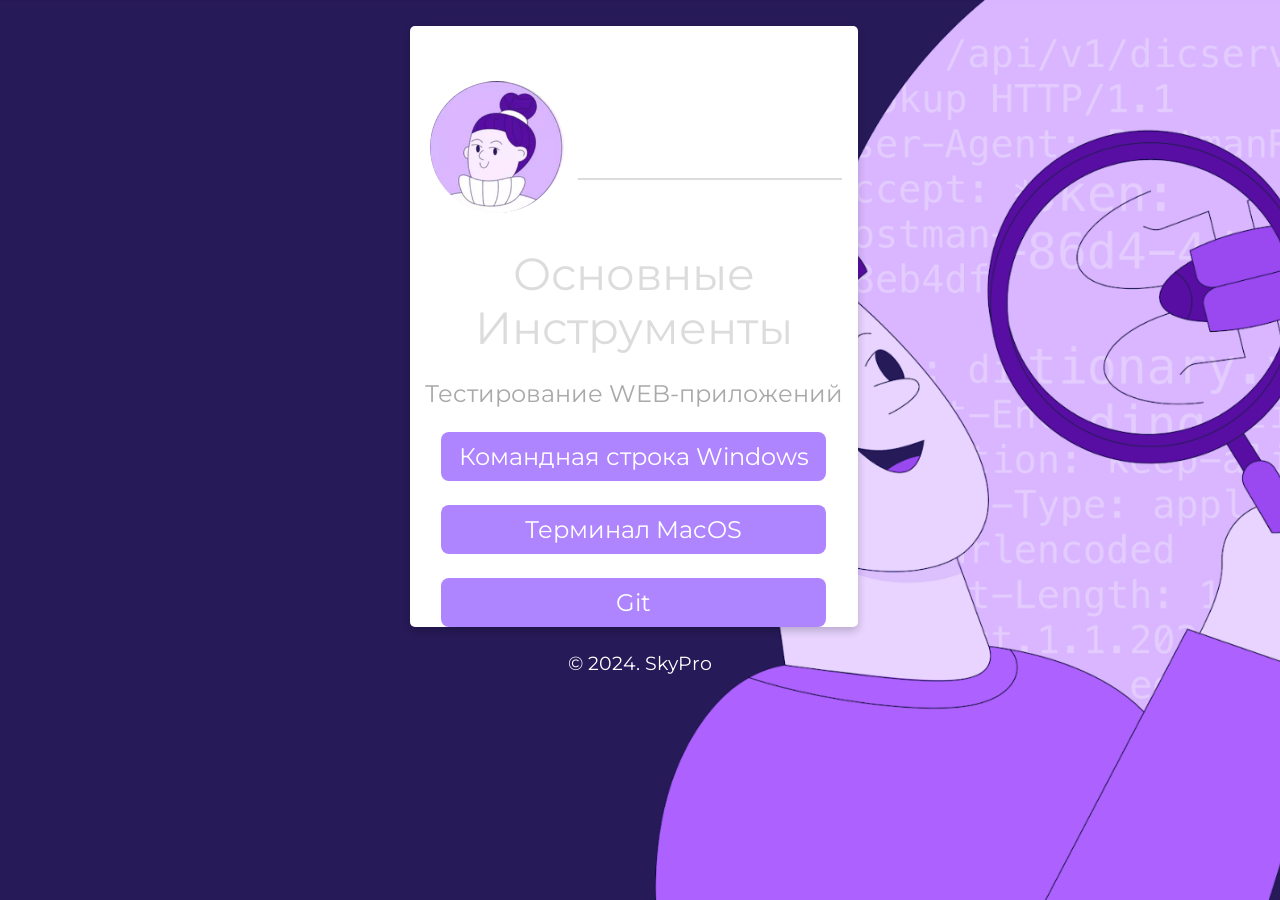
<file: index.html>
<!DOCTYPE html>
<html>
   <head>
      <title>Portal for QA</title>
      <link rel="stylesheet" type="text/css" href="css/style.css">
      <link rel="stylesheet" type="text/css" href="css/font-awesome.css">
      <link rel="shortcut icon" href="img/fav.ico" type="image/x-icon">
      <link href="https://fonts.googleapis.com/css?family=Montserrat:700" rel="stylesheet">
      <meta charset="utf-8">
      <meta name="viewport" content="width=device-width, initial-scale=1">
   </head>
   <body>
      <!--Card-->
      <div class="card animated fadeIn">
         <img class="center animated rollIn" src="img/ava.png" alt="avatar">
         <hr>
         <div class="name">Основные Инструменты</div>
         <p class="subtitle">Теcтирование WEB-приложений
         <p class="location" aling="center">
            <a href="html/cmd.html">Командная строка Windows</a>
         </p>
         <p class="location" aling="center">
            <a href="html/mac.html">Терминал MacOS</a>
         </p>
          <p class="location" aling="center">
            <a href="html/git.html">Git</a>
         </p>
      </div>
      <!--footer-->
      <footer class="animated fadeIn">
         &copy; 2024. SkyPro
      </footer>
   </body>
</html>
</file>
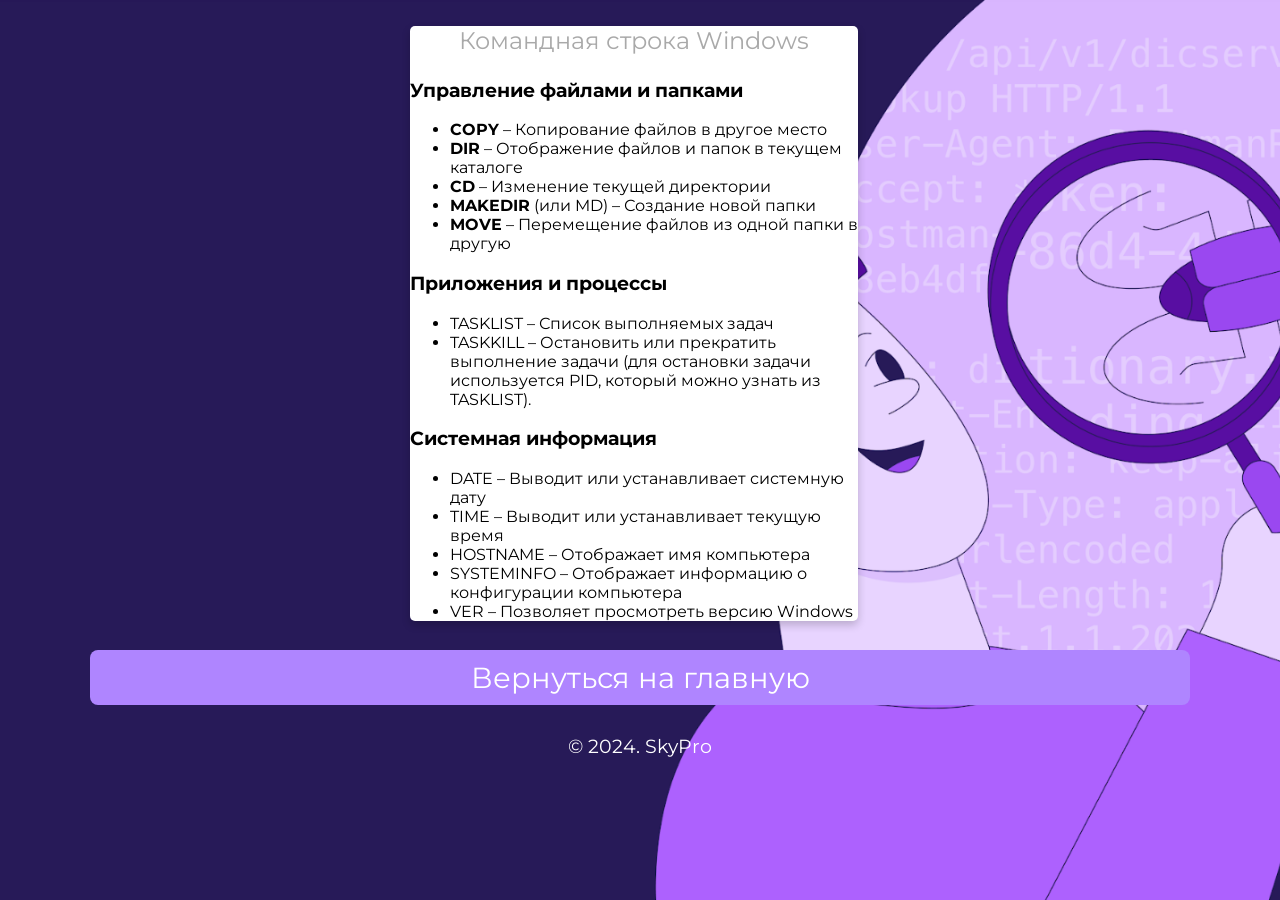
<file: html/cmd.html>
<!DOCTYPE html>
<html>
   <head>
      <title>Командная строка Windows</title>
      <link rel="stylesheet" type="text/css" href="../css/style.css">
      <link rel="stylesheet" type="text/css" href="../css/font-awesome.css">
      <link rel="shortcut icon" href="../img/fav.ico" type="image/x-icon">
      <link href="https://fonts.googleapis.com/css?family=Montserrat:700" rel="stylesheet">
      <meta charset="utf-8">
      <meta name="viewport" content="width=device-width, initial-scale=1">
   </head>
   <body>
      <!--Card-->
      <div class="card animated fadeIn">
         <p class="subtitle">Командная строка Windows</p>
         <h3 id="rt-0"> Управление файлами и папками</h3>
         <ul>
         <li><strong>COPY</strong> – Копирование файлов в другое место</li>
        <li><strong>DIR</strong> – Отображение файлов и папок в текущем каталоге</li>
        <li><strong>CD</strong> – Изменение текущей директории</li>
        <li><strong>MAKEDIR</strong> (или MD) – Создание новой папки</li>
        <li><strong>MOVE</strong> – Перемещение файлов из одной папки в другую</li>
         </ul>
         <h3 id="rt-1">Приложения и процессы</h3>
         <ul>
            <li>TASKLIST – Список выполняемых задач</li>
            <li>TASKKILL – Остановить или прекратить выполнение задачи (для остановки задачи используется PID, который можно узнать из TASKLIST).</li>
         </ul>
         <h3 id="rt-3">Системная информация</h3>
         <ul>
            <li>DATE – Выводит или устанавливает системную дату</li>
            <li>TIME – Выводит или устанавливает текущую время</li>
            <li>HOSTNAME – Отображает имя компьютера</li>
            <li>SYSTEMINFO – Отображает информацию о конфигурации компьютера</li>
            <li>VER – Позволяет просмотреть версию Windows</li>
         </ul>
      </div>
      <!--footer-->
      <footer class="animated fadeIn">
         <p class="location" aling="center">
            <a href="../index.html">Вернуться на главную</a>
         </p>
         &copy; 2024. SkyPro
      </footer>
   </body>
</html>
</file>
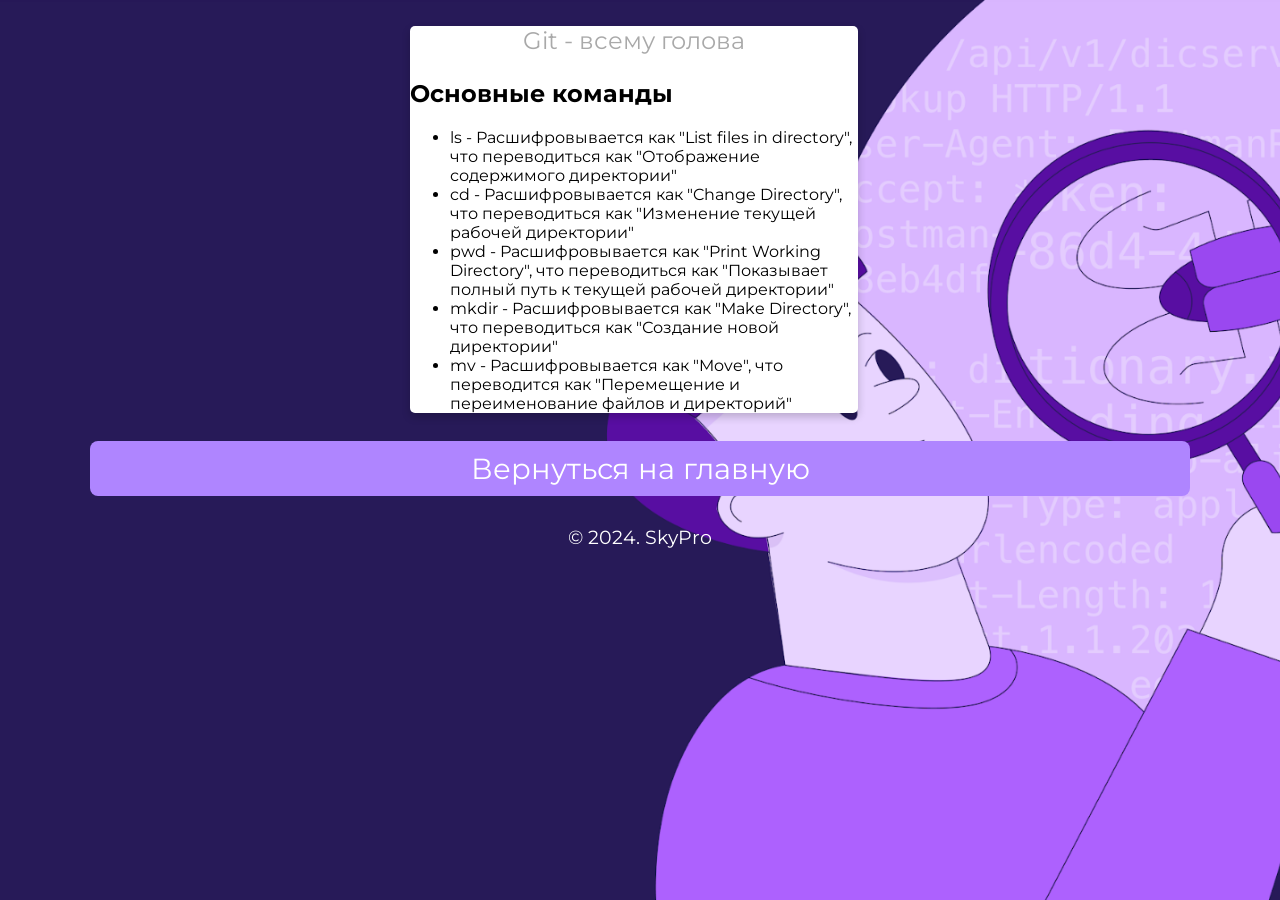
<file: html/git.html>
<!DOCTYPE html>
<html>
   <head>
      <title>Git</title>
      <link rel="stylesheet" type="text/css" href="../css/style.css">
      <link rel="stylesheet" type="text/css" href="../css/font-awesome.css">
      <link rel="shortcut icon" href="../img/fav.ico" type="image/x-icon">
      <link href="https://fonts.googleapis.com/css?family=Montserrat:700" rel="stylesheet">
      <meta charset="utf-8">
      <meta name="viewport" content="width=device-width, initial-scale=1">
   </head>
   <body>
      <!--Card-->
      <div class="card">
         <p class="subtitle">Git - всему голова</p>
          <h2>Основные команды</h2>
    <ul>
        <li> ls - Расшифровывается как "List files in directory", что переводиться как "Отображение содержимого директории"</li>
        <li> cd - Расшифровывается как "Change Directory", что переводиться как "Изменение текущей рабочей директории"</li>
        <li> pwd - Расшифровывается как "Print Working Directory", что переводиться как "Показывает полный путь к текущей рабочей директории"</li>
        <li> mkdir - Расшифровывается как "Make Directory", что переводиться как "Создание новой директории"</li>
        <li> mv - Расшифровывается как "Move", что переводится как "Перемещение и переименование файлов и директорий"</li>
    </ul>
      </div>
      <!--footer-->
      <footer class="animated fadeIn">
         <p class="location" aling="center">
            <a href="../index.html">Вернуться на главную</a>
         </p>
         &copy; 2024. SkyPro
      </footer>
   </body>
</html>
</file>
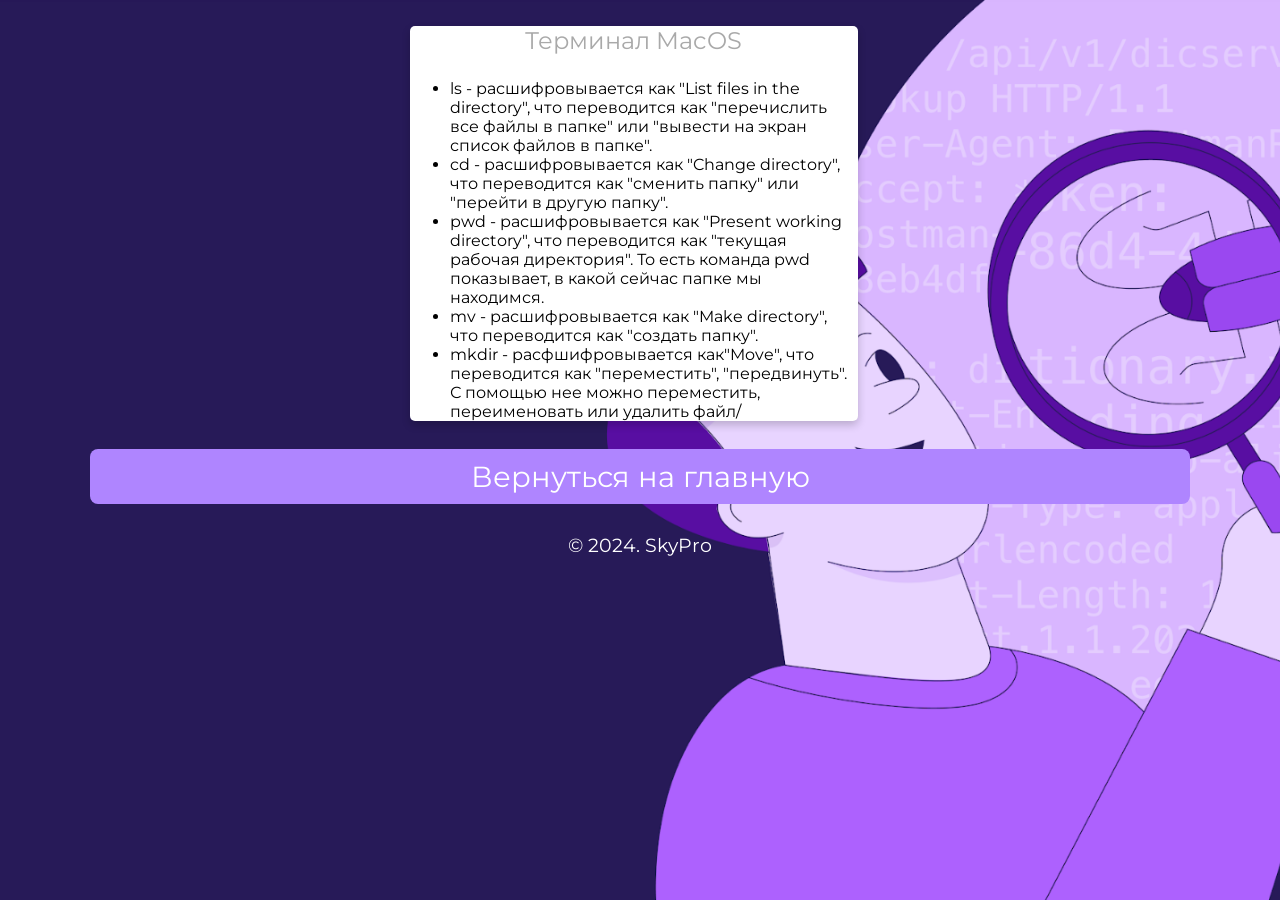
<file: html/mac.html>
<!DOCTYPE html>
<html>
   <head>
      <title>Терминал MacOS</title>
      <link rel="stylesheet" type="text/css" href="../css/style.css">
      <link rel="stylesheet" type="text/css" href="../css/font-awesome.css">
      <link rel="shortcut icon" href="../img/fav.ico" type="image/x-icon">
      <link href="https://fonts.googleapis.com/css?family=Montserrat:700" rel="stylesheet">
      <meta charset="utf-8">
      <meta name="viewport" content="width=device-width, initial-scale=1">
   </head>
   <body>
      <!--Card-->
      <div class="card animated fadeIn">
         <p class="subtitle">Терминал MacOS</p>
         <ul>
            <li>ls - расшифровывается как "List files in the directory", что переводится как "перечислить все файлы в папке" или "вывести на экран список файлов в папке".</li>
            <li>cd - расшифровывается как "Change directory", что переводится как "сменить папку" или "перейти в другую папку".</li>
            <li>pwd - расшифровывается как "Present working directory", что переводится как "текущая рабочая директория". То есть команда pwd показывает, в какой сейчас папке мы находимся. </li>
            <li>mv - расшифровывается как "Make directory", что переводится как "создать папку".</li>
            <li>mkdir - расфшифровывается как"Move", что переводится как "переместить", "передвинуть". С помощью нее можно переместить, переименовать или удалить файл/</li>
         </ul>
      </div>
      <!--footer-->
      <footer class="animated fadeIn">
         <p class="location" align="center">
            <a href="../index.html">Вернуться на главную</a>
         </p>
         &copy; 2024. SkyPro
      </footer>
   </body>
</html>
</file>
<file: css/style.css>
* {
	font-family: 'Montserrat', sans-serif;
}

body {
	width: 100%;
	margin: 0px;
	background-image: url(../img/bg.jpg);
	background-repeat: repeat-y no-repeat;
	background-size: cover;
	background-position: center;
	background-attachment: fixed;
}

.icons>a {
	text-decoration: none;
	color: darkgray;
}

.location>a {
	text-decoration: none;
	color: white;
}

.location:hover {
	box-shadow:  8px 16px  rgba(0, 0, 0, 0.2);
}


/*---------- Responsive Grid ---------------*/

@media screen and (min-width: 1001px) {
	.card {
		margin-left: 32%;
		margin-top: 2%;
		padding: 0px;
		background-color: white;
		box-shadow: 0 4px 8px 0 rgba(0, 0, 0, 0.2);
		transition: 0.3s;
		width: 35%;
		border-radius: 5px;
	}
	.card:hover {
		box-shadow: 0 8px 16px 0 rgba(0, 0, 0, 1);
	}
	img {
		border: 20px solid white;
		border-radius: 50%;
		margin-top: 8%;
		margin-bottom: -15% !important;
		width: 30%;
	}
	.name {
		text-align: center;
		font-size: 2.8em;
		color: gainsboro;
		margin-top: 15%;
		margin-bottom: auto;
		text-transform: capitalize;
	}
	hr {
		width: 93%;
		height: 2px;
		background-color: gainsboro;
		border: 0px;
	}
	.subtitle {
		text-align: center;
		font-size: 1.5em;
		color: darkgray;
	}
	.icons {
		font-size: 18px;
		text-align: center;
		margin-right: 0px;
		margin-left: 0px;
		color: darkgray;
		margin-bottom: 40px;
	}
	.location {
		text-align: center;
		color: white;
		font-size: 1.5em;
		display: block;
		background-color: rgba(175,133,255,1);
		padding: 10px;
		margin-left: 7%;
		margin-right: 7%;
		border-radius: 8px;
	}
}

@media (min-width: 100px) and (max-width: 728px) and (orientation:portrait) {
	body {
		width: 100%;
		margin: 0px;
		background: url(../img/bg.jpg) fixed no;
		overflow-x: hidden;
	}
	hr {
		width: 93%;
		height: 2px;
		background-color: gainsboro;
		border: 0px;
	}
	.card {
		margin-top: 10%;
		margin-left: 2%;
		margin-right: 0px;
		background-color: white;
		box-shadow: 0 4px 8px 0 rgba(0, 0, 0, 0.2);
		transition: 0.3s;
		width: 95%;
		border-radius: 5px;
	}
	.card:hover {
		box-shadow: 0 8px 16px 0 rgba(0, 0, 0, 1);
	}
	img {
		border: 15px solid white;
		margin-bottom: -20% !important;
		border-radius: 50%;
		width: 33%;
	}
	.name {
		padding-right: 4px;
		padding-left: 4px;
		text-align: center;
		font-size: 2.5em;
		color: gainsboro;
		margin-top: 16%;
		margin-bottom: auto;
		text-transform: capitalize;
	}
	.subtitle {
		text-align: center;
		font-size: 1.2em;
		color: darkgray;
	}
	.icons {
		font-size: 11px;
		text-align: center;
		margin-right: 0px;
		margin-left: 0px;
		color: darkgray;
		margin-bottom: 40px;
	}
	.location {
		text-align: center;
		color: white;
		font-size: 0.8em;
		display: block;
		background-color: rgba(175,133,255,1);
		padding: 10px;
		margin-left: 7%;
		margin-right: 7%;
		border-radius: 8px;
	}
}

@media (min-width: 100px) and (max-width: 728px) and (orientation:landscape) {
	body {
		width: 100%;
		margin: 0px;
		background: url(../img/bg.jpg) fixed no;
		overflow-x: hidden;
	}
	hr {
		width: 93%;
		height: 2px;
		background-color: gainsboro;
		border: 0px;
	}
	.card {
		margin-top: 6%;
		margin-left: 9%;
		margin-right: 0px;
		background-color: white;
		box-shadow: 0 4px 8px 0 rgba(0, 0, 0, 0.2);
		transition: 0.3s;
		width: 80%;
		border-radius: 5px;
	}
	.card:hover {
		box-shadow: 0 8px 16px 0 rgba(0, 0, 0, 1);
	}
	img {
		border: 15px solid white;
		margin-bottom: -15% !important;
		border-radius: 50%;
		width: 25%;
	}
	.name {
		padding-right: 4px;
		padding-left: 4px;
		text-align: center;
		font-size: 2.8em;
		color: gainsboro;
		margin-top: 16%;
		margin-bottom: auto;
		text-transform: capitalize;
	}
	.subtitle {
		text-align: center;
		font-size: 1.9em;
		color: darkgray;
	}
	.icons {
		font-size: 18px;
		text-align: center;
		margin-right: 0px;
		margin-left: 0px;
		color: darkgray;
		margin-bottom: 40px;
	}
	.location {
		text-align: center;
		color: white;
		font-size: 1.5em;
		display: block;
		background-color: rgba(175,133,255,1);
		padding: 10px;
		margin-left: 7%;
		margin-right: 7%;
		border-radius: 8px;
	}
}

@media only screen and (min-width: 728px) and (max-width: 1000px) {
	body {
		width: 100%;
		margin: 0px;
		background: url(../img/bg.jpg) fixed no;
		overflow-x: hidden;
	}
	hr {
		width: 93%;
		height: 2px;
		background-color: gainsboro;
		border: 0px;
	}
	.card {
		margin-top: 4%;
		margin-left: 13%;
		align-content: center;
		background-color: white;
		box-shadow: 0 4px 8px 0 rgba(0, 0, 0, 0.2);
		transition: 0.3s;
		width: 75%;
		border-radius: 5px;
	}
	.card:hover {
		box-shadow: 0 8px 16px 0 rgba(0, 0, 0, 1);
	}
	img {
		border: 15px solid white;
		margin-bottom: -18% !important;
		border-radius: 50%;
		width: 30%;
	}
	.name {
		text-align: center;
		font-size: 2.5em;
		color: gainsboro;
		margin-top: 16%;
		margin-bottom: auto;
		text-transform: capitalize;
	}
	.subtitle {
		text-align: center;
		font-size: 2em;
		color: darkgray;
	}
	.icons {
		font-size: 15px;
		text-align: center;
		margin-right: 0px;
		margin-left: 0px;
		color: darkgray;
		margin-bottom: 40px;
	}
	.location {
		text-align: center;
		color: white;
		font-size: 1.8em;
		display: block;
		background-color: rgba(175,133,255,1);
		padding: 10px;
		margin-left: 7%;
		margin-right: 7%;
		border-radius: 8px;
	}
}


/*---------- Responsive Grid Ends ---------------*/
footer {
	text-align: center;
	color: white;
	font-size: 1.2em
}
</file>
